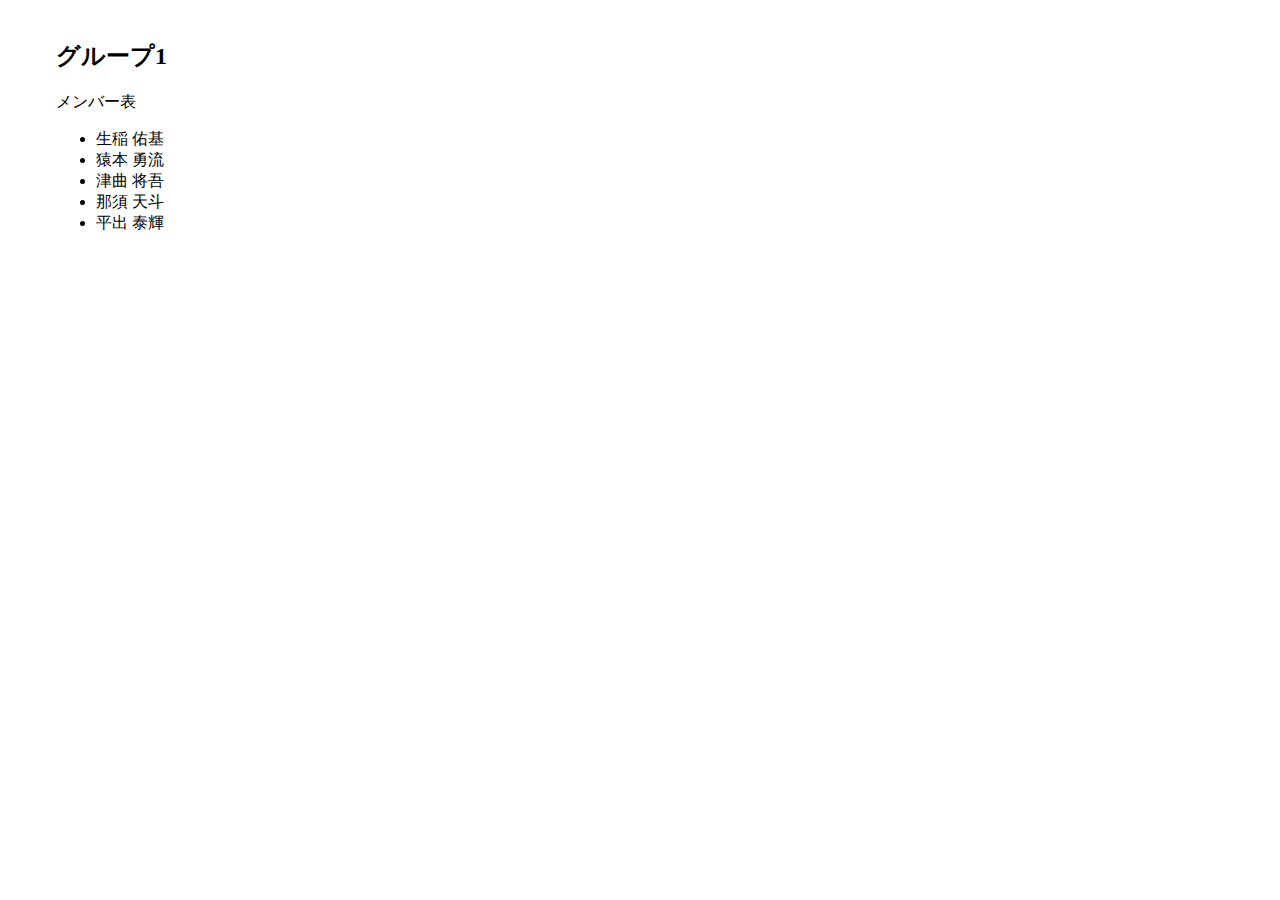
<file: index.html>
<!DOCTYPE html>
<html lang="jp">
  <head>
    <meta charset="UTF-8" />
    <meta name="viewport" content="width=device-width, initial-scale=1.0" />
    <link rel="/css/resset.css" href="style.css" />
    <link rel="/css/base.css" href="style.css" />
    <title>グループ1メンバーと木下です</title>
  </head>
  <body>
    <style>
      /*
 * The default style sheet used to render HTML.
 *
 * Copyright (C) 2000 Lars Knoll (knoll@kde.org)
 * Copyright (C) 2003, 2004, 2005, 2006, 2007, 2008, 2009, 2010, 2011 Apple Inc. All rights reserved.
 *
 * This library is free software; you can redistribute it and/or
 * modify it under the terms of the GNU Library General Public
 * License as published by the Free Software Foundation; either
 * version 2 of the License, or (at your option) any later version.
 *
 * This library is distributed in the hope that it will be useful,
 * but WITHOUT ANY WARRANTY; without even the implied warranty of
 * MERCHANTABILITY or FITNESS FOR A PARTICULAR PURPOSE.  See the GNU
 * Library General Public License for more details.
 *
 * You should have received a copy of the GNU Library General Public License
 * along with this library; see the file COPYING.LIB.  If not, write to
 * the Free Software Foundation, Inc., 51 Franklin Street, Fifth Floor,
 * Boston, MA 02110-1301, USA.
 *
 */
      @namespace "http://www.w3.org/1999/xhtml";

      html {
        display: block;
      }

      /* children of the <head> element all have display:none */
      head {
        display: none;
      }

      meta {
        display: none;
      }

      title {
        display: none;
      }

      link {
        display: none;
      }

      style {
        display: none;
      }

      script {
        display: none;
      }

      /* generic block-level elements */
      body {
        display: block;
        margin: 8px;
      }

      body:-webkit-full-page-media {
        background-color: rgb(0, 0, 0);
      }

      p {
        display: block;
        -webkit-margin-before: 1__qem;
        -webkit-margin-after: 1__qem;
        -webkit-margin-start: 0;
        -webkit-margin-end: 0;
      }

      div {
        display: block;
      }

      layer {
        display: block;
      }

      article,
      aside,
      footer,
      header,
      hgroup,
      main,
      nav,
      section {
        display: block;
      }

      marquee {
        display: inline-block;
      }

      address {
        display: block;
      }

      blockquote {
        display: block;
        -webkit-margin-before: 1__qem;
        -webkit-margin-after: 1em;
        -webkit-margin-start: 40px;
        -webkit-margin-end: 40px;
      }

      figcaption {
        display: block;
      }

      figure {
        display: block;
        -webkit-margin-before: 1em;
        -webkit-margin-after: 1em;
        -webkit-margin-start: 40px;
        -webkit-margin-end: 40px;
      }

      q {
        display: inline;
      }

      q:before {
        content: open-quote;
      }

      q:after {
        content: close-quote;
      }

      center {
        display: block;
        /* special centering to be able to emulate the html4/netscape behaviour */
        text-align: -webkit-center;
      }

      hr {
        display: block;
        -webkit-margin-before: 0.5em;
        -webkit-margin-after: 0.5em;
        -webkit-margin-start: auto;
        -webkit-margin-end: auto;
        border-style: inset;
        border-width: 1px;
      }

      map {
        display: inline;
      }

      video {
        object-fit: contain;
      }

      /* heading elements */
      h1 {
        display: block;
        font-size: 2em;
        -webkit-margin-before: 0.67__qem;
        -webkit-margin-after: 0.67em;
        -webkit-margin-start: 0;
        -webkit-margin-end: 0;
        font-weight: bold;
      }

      :-webkit-any(article, aside, nav, section) h1 {
        font-size: 1.5em;
        -webkit-margin-before: 0.83__qem;
        -webkit-margin-after: 0.83em;
      }

      :-webkit-any(article, aside, nav, section)
        :-webkit-any(article, aside, nav, section)
        h1 {
        font-size: 1.17em;
        -webkit-margin-before: 1__qem;
        -webkit-margin-after: 1em;
      }

      :-webkit-any(article, aside, nav, section)
        :-webkit-any(article, aside, nav, section)
        :-webkit-any(article, aside, nav, section)
        h1 {
        font-size: 1em;
        -webkit-margin-before: 1.33__qem;
        -webkit-margin-after: 1.33em;
      }

      :-webkit-any(article, aside, nav, section)
        :-webkit-any(article, aside, nav, section)
        :-webkit-any(article, aside, nav, section)
        :-webkit-any(article, aside, nav, section)
        h1 {
        font-size: 0.83em;
        -webkit-margin-before: 1.67__qem;
        -webkit-margin-after: 1.67em;
      }

      :-webkit-any(article, aside, nav, section)
        :-webkit-any(article, aside, nav, section)
        :-webkit-any(article, aside, nav, section)
        :-webkit-any(article, aside, nav, section)
        :-webkit-any(article, aside, nav, section)
        h1 {
        font-size: 0.67em;
        -webkit-margin-before: 2.33__qem;
        -webkit-margin-after: 2.33em;
      }

      h2 {
        display: block;
        font-size: 1.5em;
        -webkit-margin-before: 0.83__qem;
        -webkit-margin-after: 0.83em;
        -webkit-margin-start: 0;
        -webkit-margin-end: 0;
        font-weight: bold;
      }

      h3 {
        display: block;
        font-size: 1.17em;
        -webkit-margin-before: 1__qem;
        -webkit-margin-after: 1em;
        -webkit-margin-start: 0;
        -webkit-margin-end: 0;
        font-weight: bold;
      }

      h4 {
        display: block;
        -webkit-margin-before: 1.33__qem;
        -webkit-margin-after: 1.33em;
        -webkit-margin-start: 0;
        -webkit-margin-end: 0;
        font-weight: bold;
      }

      h5 {
        display: block;
        font-size: 0.83em;
        -webkit-margin-before: 1.67__qem;
        -webkit-margin-after: 1.67em;
        -webkit-margin-start: 0;
        -webkit-margin-end: 0;
        font-weight: bold;
      }

      h6 {
        display: block;
        font-size: 0.67em;
        -webkit-margin-before: 2.33__qem;
        -webkit-margin-after: 2.33em;
        -webkit-margin-start: 0;
        -webkit-margin-end: 0;
        font-weight: bold;
      }

      /* tables */
      table {
        display: table;
        border-collapse: separate;
        border-spacing: 2px;
        border-color: gray;
      }

      thead {
        display: table-header-group;
        vertical-align: middle;
        border-color: inherit;
      }

      tbody {
        display: table-row-group;
        vertical-align: middle;
        border-color: inherit;
      }

      tfoot {
        display: table-footer-group;
        vertical-align: middle;
        border-color: inherit;
      }

      /* for tables without table section elements (can happen with XHTML or dynamically created tables) */
      table > tr {
        vertical-align: middle;
      }

      col {
        display: table-column;
      }

      colgroup {
        display: table-column-group;
      }

      tr {
        display: table-row;
        vertical-align: inherit;
        border-color: inherit;
      }

      td,
      th {
        display: table-cell;
        vertical-align: inherit;
      }

      th {
        font-weight: bold;
      }

      caption {
        display: table-caption;
        text-align: -webkit-center;
      }

      /* lists */
      ul,
      menu,
      dir {
        display: block;
        list-style-type: disc;
        -webkit-margin-before: 1__qem;
        -webkit-margin-after: 1em;
        -webkit-margin-start: 0;
        -webkit-margin-end: 0;
        -webkit-padding-start: 40px;
      }

      ol {
        display: block;
        list-style-type: decimal;
        -webkit-margin-before: 1__qem;
        -webkit-margin-after: 1em;
        -webkit-margin-start: 0;
        -webkit-margin-end: 0;
        -webkit-padding-start: 40px;
      }

      li {
        display: list-item;
        text-align: -webkit-match-parent;
      }

      ul ul,
      ol ul {
        list-style-type: circle;
      }

      ol ol ul,
      ol ul ul,
      ul ol ul,
      ul ul ul {
        list-style-type: square;
      }

      dd {
        display: block;
        -webkit-margin-start: 40px;
      }

      dl {
        display: block;
        -webkit-margin-before: 1__qem;
        -webkit-margin-after: 1em;
        -webkit-margin-start: 0;
        -webkit-margin-end: 0;
      }

      dt {
        display: block;
      }

      ol ul,
      ul ol,
      ul ul,
      ol ol {
        -webkit-margin-before: 0;
        -webkit-margin-after: 0;
      }

      /* form elements */
      form {
        display: block;
        margin-top: 0__qem;
      }

      label {
        cursor: default;
      }

      legend {
        display: block;
        -webkit-padding-start: 2px;
        -webkit-padding-end: 2px;
        border: none;
      }

      fieldset {
        display: block;
        -webkit-margin-start: 2px;
        -webkit-margin-end: 2px;
        -webkit-padding-before: 0.35em;
        -webkit-padding-start: 0.75em;
        -webkit-padding-end: 0.75em;
        -webkit-padding-after: 0.625em;
        border: 2px groove ThreeDFace;
        min-width: -webkit-min-content;
      }

      button {
        -webkit-appearance: button;
      }

      /* Form controls don't go vertical. */
      input,
      textarea,
      keygen,
      select,
      button,
      meter,
      progress {
        -webkit-writing-mode: horizontal-tb !important;
      }

      input,
      textarea,
      keygen,
      select,
      button {
        margin: 0__qem;
        font: -webkit-small-control;
        text-rendering: auto;
        /* FIXME: Remove when tabs work with optimizeLegibility. */
        color: initial;
        letter-spacing: normal;
        word-spacing: normal;
        line-height: normal;
        text-transform: none;
        text-indent: 0;
        text-shadow: none;
        display: inline-block;
        text-align: start;
      }

      input[type="hidden" i] {
        display: none;
      }

      input {
        -webkit-appearance: textfield;
        padding: 1px;
        background-color: white;
        border: 2px inset;
        -webkit-rtl-ordering: logical;
        -webkit-user-select: text;
        cursor: auto;
      }

      input[type="search" i] {
        -webkit-appearance: searchfield;
        box-sizing: border-box;
      }

      input::-webkit-textfield-decoration-container {
        display: flex;
        align-items: center;
        -webkit-user-modify: read-only !important;
        content: none !important;
      }

      input[type="search" i]::-webkit-textfield-decoration-container {
        direction: ltr;
      }

      input::-webkit-clear-button {
        -webkit-appearance: searchfield-cancel-button;
        display: inline-block;
        flex: none;
        -webkit-user-modify: read-only !important;
        -webkit-margin-start: 2px;
        opacity: 0;
        pointer-events: none;
      }

      input:enabled:read-write:-webkit-any(:focus, :hover)::-webkit-clear-button {
        opacity: 1;
        pointer-events: auto;
      }

      input[type="search" i]::-webkit-search-cancel-button {
        -webkit-appearance: searchfield-cancel-button;
        display: block;
        flex: none;
        -webkit-user-modify: read-only !important;
        -webkit-margin-start: 1px;
        opacity: 0;
        pointer-events: none;
      }

      input[type="search" i]:enabled:read-write:-webkit-any(:focus, :hover)::-webkit-search-cancel-button {
        opacity: 1;
        pointer-events: auto;
      }

      input[type="search" i]::-webkit-search-decoration {
        -webkit-appearance: searchfield-decoration;
        display: block;
        flex: none;
        -webkit-user-modify: read-only !important;
        -webkit-align-self: flex-start;
        margin: auto 0;
      }

      input[type="search" i]::-webkit-search-results-decoration {
        -webkit-appearance: searchfield-results-decoration;
        display: block;
        flex: none;
        -webkit-user-modify: read-only !important;
        -webkit-align-self: flex-start;
        margin: auto 0;
      }

      input::-webkit-inner-spin-button {
        -webkit-appearance: inner-spin-button;
        display: inline-block;
        cursor: default;
        flex: none;
        align-self: stretch;
        -webkit-user-select: none;
        -webkit-user-modify: read-only !important;
        opacity: 0;
        pointer-events: none;
      }

      input:enabled:read-write:-webkit-any(:focus, :hover)::-webkit-inner-spin-button {
        opacity: 1;
        pointer-events: auto;
      }

      keygen,
      select {
        border-radius: 5px;
      }

      keygen::-webkit-keygen-select {
        margin: 0px;
      }

      textarea {
        -webkit-appearance: textarea;
        background-color: white;
        border: 1px solid;
        -webkit-rtl-ordering: logical;
        -webkit-user-select: text;
        flex-direction: column;
        resize: auto;
        cursor: auto;
        padding: 2px;
        white-space: pre-wrap;
        word-wrap: break-word;
      }

      ::-webkit-input-placeholder {
        -webkit-text-security: none;
        color: darkGray;
        pointer-events: none !important;
      }

      input::-webkit-input-placeholder {
        white-space: pre;
        word-wrap: normal;
        overflow: hidden;
        -webkit-user-modify: read-only !important;
      }

      input[type="password" i] {
        -webkit-text-security: disc !important;
      }

      input[type="hidden" i],
      input[type="image" i],
      input[type="file" i] {
        -webkit-appearance: initial;
        padding: initial;
        background-color: initial;
        border: initial;
      }

      input[type="file" i] {
        align-items: baseline;
        color: inherit;
        text-align: start !important;
      }

      input:-webkit-autofill,
      textarea:-webkit-autofill,
      select:-webkit-autofill {
        background-color: #faffbd !important;
        background-image: none !important;
        color: #000000 !important;
      }

      input[type="radio" i],
      input[type="checkbox" i] {
        margin: 3px 0.5ex;
        padding: initial;
        background-color: initial;
        border: initial;
      }

      input[type="button" i],
      input[type="submit" i],
      input[type="reset" i] {
        -webkit-appearance: push-button;
        -webkit-user-select: none;
        white-space: pre;
      }

      input[type="file" i]::-webkit-file-upload-button {
        -webkit-appearance: push-button;
        -webkit-user-modify: read-only !important;
        white-space: nowrap;
        margin: 0;
        font-size: inherit;
      }

      input[type="button" i],
      input[type="submit" i],
      input[type="reset" i],
      input[type="file" i]::-webkit-file-upload-button,
      button {
        align-items: flex-start;
        text-align: center;
        cursor: default;
        color: ButtonText;
        padding: 2px 6px 3px 6px;
        border: 2px outset ButtonFace;
        background-color: ButtonFace;
        box-sizing: border-box;
      }

      input[type="range" i] {
        -webkit-appearance: slider-horizontal;
        padding: initial;
        border: initial;
        margin: 2px;
        color: #909090;
      }

      input[type="range" i]::-webkit-slider-container,
      input[type="range" i]::-webkit-media-slider-container {
        flex: 1;
        min-width: 0;
        box-sizing: border-box;
        -webkit-user-modify: read-only !important;
        display: flex;
      }

      input[type="range" i]::-webkit-slider-runnable-track {
        flex: 1;
        min-width: 0;
        -webkit-align-self: center;
        box-sizing: border-box;
        -webkit-user-modify: read-only !important;
        display: block;
      }

      input[type="range" i]::-webkit-slider-thumb,
      input[type="range" i]::-webkit-media-slider-thumb {
        -webkit-appearance: sliderthumb-horizontal;
        box-sizing: border-box;
        -webkit-user-modify: read-only !important;
        display: block;
      }

      input[type="button" i]:disabled,
      input[type="submit" i]:disabled,
      input[type="reset" i]:disabled,
      input[type="file" i]:disabled::-webkit-file-upload-button,
      button:disabled,
      select:disabled,
      keygen:disabled,
      optgroup:disabled,
      option:disabled,
      select[disabled] > option {
        color: GrayText;
      }

      input[type="button" i]:active,
      input[type="submit" i]:active,
      input[type="reset" i]:active,
      input[type="file" i]:active::-webkit-file-upload-button,
      button:active {
        border-style: inset;
      }

      input[type="button" i]:active:disabled,
      input[type="submit" i]:active:disabled,
      input[type="reset" i]:active:disabled,
      input[type="file" i]:active:disabled::-webkit-file-upload-button,
      button:active:disabled {
        border-style: outset;
      }

      option:-internal-spatial-navigation-focus {
        outline: black dashed 1px;
        outline-offset: -1px;
      }

      datalist {
        display: none;
      }

      area {
        display: inline;
        cursor: pointer;
      }

      param {
        display: none;
      }

      input[type="checkbox" i] {
        -webkit-appearance: checkbox;
        box-sizing: border-box;
      }

      input[type="radio" i] {
        -webkit-appearance: radio;
        box-sizing: border-box;
      }

      input[type="color" i] {
        -webkit-appearance: square-button;
        width: 44px;
        height: 23px;
        background-color: ButtonFace;
        /* Same as native_theme_base. */
        border: 1px #a9a9a9 solid;
        padding: 1px 2px;
      }

      input[type="color" i]::-webkit-color-swatch-wrapper {
        display: flex;
        padding: 4px 2px;
        box-sizing: border-box;
        -webkit-user-modify: read-only !important;
        width: 100%;
        height: 100%;
      }

      input[type="color" i]::-webkit-color-swatch {
        background-color: #000000;
        border: 1px solid #777777;
        flex: 1;
        min-width: 0;
        -webkit-user-modify: read-only !important;
      }

      input[type="color" i][list] {
        -webkit-appearance: menulist;
        width: 88px;
        height: 23px;
      }

      input[type="color" i][list]::-webkit-color-swatch-wrapper {
        padding-left: 8px;
        padding-right: 24px;
      }

      input[type="color" i][list]::-webkit-color-swatch {
        border-color: #000000;
      }

      input::-webkit-calendar-picker-indicator {
        display: inline-block;
        width: 0.66em;
        height: 0.66em;
        padding: 0.17em 0.34em;
        -webkit-user-modify: read-only !important;
        opacity: 0;
        pointer-events: none;
      }

      input::-webkit-calendar-picker-indicator:hover {
        background-color: #eee;
      }

      input:enabled:read-write:-webkit-any(:focus, :hover)::-webkit-calendar-picker-indicator,
      input::-webkit-calendar-picker-indicator:focus {
        opacity: 1;
        pointer-events: auto;
      }

      input[type="date" i]:disabled::-webkit-clear-button,
      input[type="date" i]:disabled::-webkit-inner-spin-button,
      input[type="datetime-local" i]:disabled::-webkit-clear-button,
      input[type="datetime-local" i]:disabled::-webkit-inner-spin-button,
      input[type="month" i]:disabled::-webkit-clear-button,
      input[type="month" i]:disabled::-webkit-inner-spin-button,
      input[type="week" i]:disabled::-webkit-clear-button,
      input[type="week" i]:disabled::-webkit-inner-spin-button,
      input:disabled::-webkit-calendar-picker-indicator,
      input[type="date" i][readonly]::-webkit-clear-button,
      input[type="date" i][readonly]::-webkit-inner-spin-button,
      input[type="datetime-local" i][readonly]::-webkit-clear-button,
      input[type="datetime-local" i][readonly]::-webkit-inner-spin-button,
      input[type="month" i][readonly]::-webkit-clear-button,
      input[type="month" i][readonly]::-webkit-inner-spin-button,
      input[type="week" i][readonly]::-webkit-clear-button,
      input[type="week" i][readonly]::-webkit-inner-spin-button,
      input[readonly]::-webkit-calendar-picker-indicator {
        visibility: hidden;
      }

      select {
        -webkit-appearance: menulist;
        box-sizing: border-box;
        align-items: center;
        border: 1px solid;
        white-space: pre;
        -webkit-rtl-ordering: logical;
        color: black;
        background-color: white;
        cursor: default;
      }

      select:not(:-internal-list-box) {
        overflow: visible !important;
      }

      select:-internal-list-box {
        -webkit-appearance: listbox;
        align-items: flex-start;
        border: 1px inset gray;
        border-radius: initial;
        overflow-x: hidden;
        overflow-y: scroll;
        vertical-align: text-bottom;
        -webkit-user-select: none;
        white-space: nowrap;
      }

      optgroup {
        font-weight: bolder;
        display: block;
      }

      option {
        font-weight: normal;
        display: block;
        padding: 0 2px 1px 2px;
        white-space: pre;
        min-height: 1.2em;
      }

      select:-internal-list-box optgroup option:before {
        content: "\00a0\00a0\00a0\00a0";
      }

      select:-internal-list-box option,
      select:-internal-list-box optgroup {
        line-height: initial !important;
      }

      select:-internal-list-box:focus option:checked {
        background-color: -internal-active-list-box-selection !important;
        color: -internal-active-list-box-selection-text !important;
      }

      select:-internal-list-box option:checked {
        background-color: -internal-inactive-list-box-selection !important;
        color: -internal-inactive-list-box-selection-text !important;
      }

      select:-internal-list-box:disabled option:checked,
      select:-internal-list-box option:checked:disabled {
        color: gray !important;
      }

      select:-internal-list-box hr {
        border-style: none;
      }

      output {
        display: inline;
      }

      /* meter */
      meter {
        -webkit-appearance: meter;
        box-sizing: border-box;
        display: inline-block;
        height: 1em;
        width: 5em;
        vertical-align: -0.2em;
      }

      meter::-webkit-meter-inner-element {
        -webkit-appearance: inherit;
        box-sizing: inherit;
        -webkit-user-modify: read-only !important;
        height: 100%;
        width: 100%;
      }

      meter::-webkit-meter-bar {
        background: linear-gradient(
          to bottom,
          #ddd,
          #eee 20%,
          #ccc 45%,
          #ccc 55%,
          #ddd
        );
        height: 100%;
        width: 100%;
        -webkit-user-modify: read-only !important;
        box-sizing: border-box;
      }

      meter::-webkit-meter-optimum-value {
        background: linear-gradient(
          to bottom,
          #ad7,
          #cea 20%,
          #7a3 45%,
          #7a3 55%,
          #ad7
        );
        height: 100%;
        -webkit-user-modify: read-only !important;
        box-sizing: border-box;
      }

      meter::-webkit-meter-suboptimum-value {
        background: linear-gradient(
          to bottom,
          #fe7,
          #ffc 20%,
          #db3 45%,
          #db3 55%,
          #fe7
        );
        height: 100%;
        -webkit-user-modify: read-only !important;
        box-sizing: border-box;
      }

      meter::-webkit-meter-even-less-good-value {
        background: linear-gradient(
          to bottom,
          #f77,
          #fcc 20%,
          #d44 45%,
          #d44 55%,
          #f77
        );
        height: 100%;
        -webkit-user-modify: read-only !important;
        box-sizing: border-box;
      }

      /* progress */
      progress {
        -webkit-appearance: progress-bar;
        box-sizing: border-box;
        display: inline-block;
        height: 1em;
        width: 10em;
        vertical-align: -0.2em;
      }

      progress::-webkit-progress-inner-element {
        -webkit-appearance: inherit;
        box-sizing: inherit;
        -webkit-user-modify: read-only;
        height: 100%;
        width: 100%;
      }

      progress::-webkit-progress-bar {
        background-color: gray;
        height: 100%;
        width: 100%;
        -webkit-user-modify: read-only !important;
        box-sizing: border-box;
      }

      progress::-webkit-progress-value {
        background-color: green;
        height: 100%;
        width: 50%;
        /* should be removed later */
        -webkit-user-modify: read-only !important;
        box-sizing: border-box;
      }

      /* inline elements */
      u,
      ins {
        text-decoration: underline;
      }

      strong,
      b {
        font-weight: bold;
      }

      i,
      cite,
      em,
      var,
      address,
      dfn {
        font-style: italic;
      }

      tt,
      code,
      kbd,
      samp {
        font-family: monospace;
      }

      pre,
      xmp,
      plaintext,
      listing {
        display: block;
        font-family: monospace;
        white-space: pre;
        margin: 1__qem 0;
      }

      mark {
        background-color: yellow;
        color: black;
      }

      big {
        font-size: larger;
      }

      small {
        font-size: smaller;
      }

      s,
      strike,
      del {
        text-decoration: line-through;
      }

      sub {
        vertical-align: sub;
        font-size: smaller;
      }

      sup {
        vertical-align: super;
        font-size: smaller;
      }

      nobr {
        white-space: nowrap;
      }

      /* states */
      :focus {
        outline: auto 5px -webkit-focus-ring-color;
      }

      /* Read-only text fields do not show a focus ring but do still receive focus */
      html:focus,
      body:focus,
      input[readonly]:focus {
        outline: none;
      }

      embed:focus,
      iframe:focus,
      object:focus {
        outline: none;
      }

      input:focus,
      textarea:focus,
      keygen:focus,
      select:focus {
        outline-offset: -2px;
      }

      input[type="button" i]:focus,
      input[type="checkbox" i]:focus,
      input[type="file" i]:focus,
      input[type="hidden" i]:focus,
      input[type="image" i]:focus,
      input[type="radio" i]:focus,
      input[type="reset" i]:focus,
      input[type="search" i]:focus,
      input[type="submit" i]:focus,
      input[type="file" i]:focus::-webkit-file-upload-button {
        outline-offset: 0;
      }

      a:-webkit-any-link {
        color: -webkit-link;
        text-decoration: underline;
        cursor: auto;
      }

      a:-webkit-any-link:active {
        color: -webkit-activelink;
      }

      /* HTML5 ruby elements */
      ruby,
      rt {
        text-indent: 0;
        /* blocks used for ruby rendering should not trigger this */
      }

      rt {
        line-height: normal;
        -webkit-text-emphasis: none;
      }

      ruby > rt {
        display: block;
        font-size: 50%;
        text-align: start;
      }

      ruby > rp {
        display: none;
      }

      /* other elements */
      noframes {
        display: none;
      }

      frameset,
      frame {
        display: block;
      }

      frameset {
        border-color: inherit;
      }

      iframe {
        border: 2px inset;
      }

      details {
        display: block;
      }

      summary {
        display: block;
      }

      summary::-webkit-details-marker {
        display: inline-block;
        width: 0.66em;
        height: 0.66em;
        -webkit-margin-end: 0.4em;
      }

      template {
        display: none;
      }

      bdi,
      output {
        unicode-bidi: -webkit-isolate;
      }

      bdo {
        unicode-bidi: bidi-override;
      }

      textarea[dir="auto" i] {
        unicode-bidi: -webkit-plaintext;
      }

      dialog:not([open]) {
        display: none;
      }

      dialog {
        position: absolute;
        left: 0;
        right: 0;
        width: -webkit-fit-content;
        height: -webkit-fit-content;
        margin: auto;
        border: solid;
        padding: 1em;
        background: white;
        color: black;
      }

      dialog::backdrop {
        position: fixed;
        top: 0;
        right: 0;
        bottom: 0;
        left: 0;
        background: rgba(0, 0, 0, 0.1);
      }

      /* page */
      @page {
        /* FIXME: Define the right default values for page properties. */
        size: auto;
        margin: auto;
        padding: 0px;
        border-width: 0px;
      }

      /* Disable multicol in printing, since it's not implemented properly. See crbug.com/99358 */
      @media print {
        * {
          -webkit-columns: auto !important;
        }
      }

      /* noscript is handled internally, as it depends on settings. */
    </style>
    <section>
      <h1>グループ1</h1>
      <p>メンバー表</p>
      <ul>
        <li>
          生稲 佑基
        </li>
        <li>猿本 勇流</li>
        <li>津曲 将吾</li>
        <li>那須 天斗</li>
        <li>平出 泰輝</li>
      </ul>
    </section>
    <section class="+"></section>
    <style>
      body {
        box-sizing: border-box;
      }
      section {
        max-width: 1920px;
        padding: 1rem 3rem;
        margin-right: auto;
        margin-left: auto;
        box-sizing: border-box;
      }
    </style>
  </body>
</html>
</file>
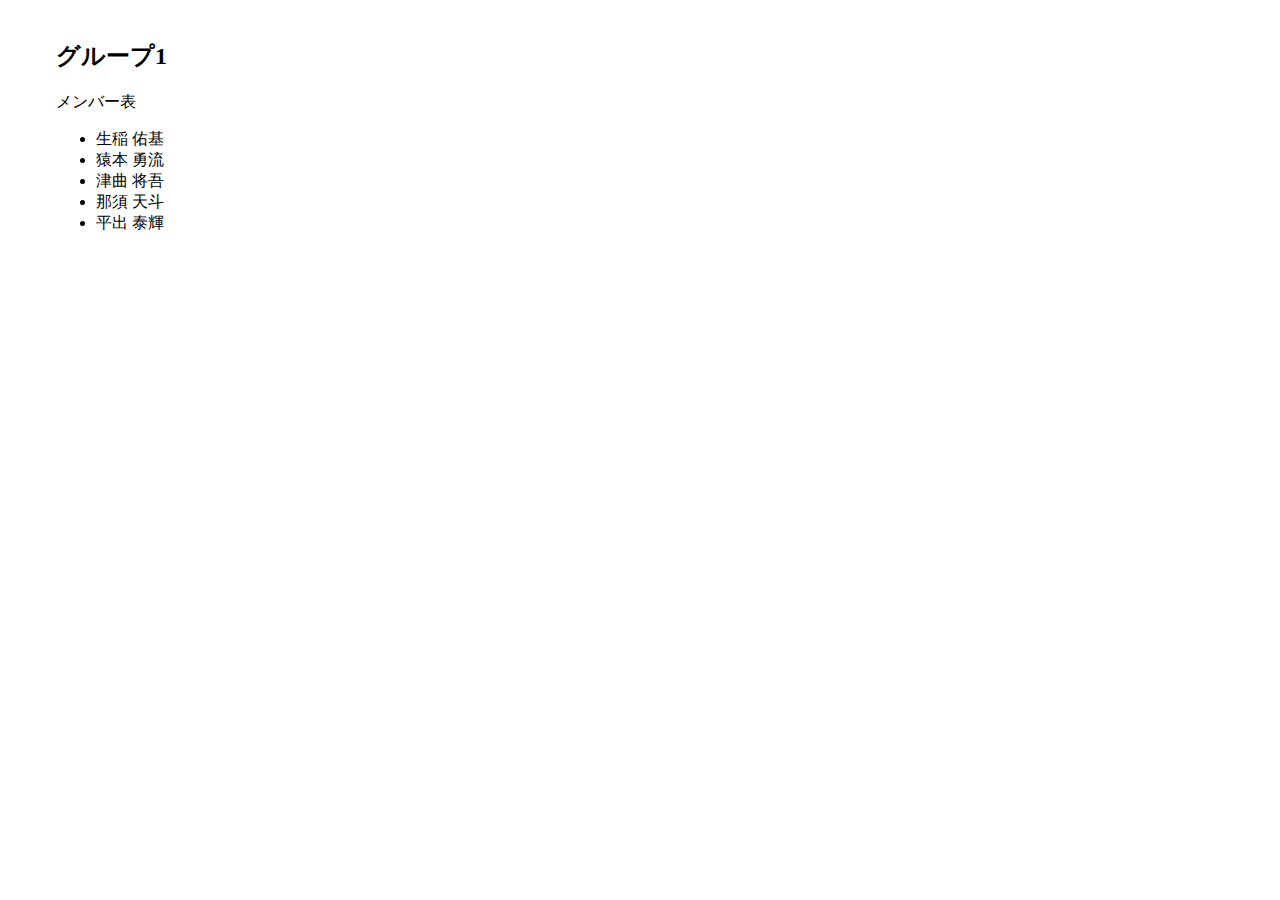
<file: python/hirade/index.html>
<!DOCTYPE html>
<html lang="jp">
  <head>
    <meta charset="UTF-8" />
    <meta name="viewport" content="width=device-width, initial-scale=1.0" />
    <link rel="/css/resset.css" href="style.css" />
    <link rel="/css/base.css" href="style.css" />
    <title>グループ1メンバー</title>
  </head>
  <body>
    <style>
      /*
 * The default style sheet used to render HTML.
 *
 * Copyright (C) 2000 Lars Knoll (knoll@kde.org)
 * Copyright (C) 2003, 2004, 2005, 2006, 2007, 2008, 2009, 2010, 2011 Apple Inc. All rights reserved.
 *
 * This library is free software; you can redistribute it and/or
 * modify it under the terms of the GNU Library General Public
 * License as published by the Free Software Foundation; either
 * version 2 of the License, or (at your option) any later version.
 *
 * This library is distributed in the hope that it will be useful,
 * but WITHOUT ANY WARRANTY; without even the implied warranty of
 * MERCHANTABILITY or FITNESS FOR A PARTICULAR PURPOSE.  See the GNU
 * Library General Public License for more details.
 *
 * You should have received a copy of the GNU Library General Public License
 * along with this library; see the file COPYING.LIB.  If not, write to
 * the Free Software Foundation, Inc., 51 Franklin Street, Fifth Floor,
 * Boston, MA 02110-1301, USA.
 *
 */
      @namespace "http://www.w3.org/1999/xhtml";

      html {
        display: block;
      }

      /* children of the <head> element all have display:none */
      head {
        display: none;
      }

      meta {
        display: none;
      }

      title {
        display: none;
      }

      link {
        display: none;
      }

      style {
        display: none;
      }

      script {
        display: none;
      }

      /* generic block-level elements */
      body {
        display: block;
        margin: 8px;
      }

      body:-webkit-full-page-media {
        background-color: rgb(0, 0, 0);
      }

      p {
        display: block;
        -webkit-margin-before: 1__qem;
        -webkit-margin-after: 1__qem;
        -webkit-margin-start: 0;
        -webkit-margin-end: 0;
      }

      div {
        display: block;
      }

      layer {
        display: block;
      }

      article,
      aside,
      footer,
      header,
      hgroup,
      main,
      nav,
      section {
        display: block;
      }

      marquee {
        display: inline-block;
      }

      address {
        display: block;
      }

      blockquote {
        display: block;
        -webkit-margin-before: 1__qem;
        -webkit-margin-after: 1em;
        -webkit-margin-start: 40px;
        -webkit-margin-end: 40px;
      }

      figcaption {
        display: block;
      }

      figure {
        display: block;
        -webkit-margin-before: 1em;
        -webkit-margin-after: 1em;
        -webkit-margin-start: 40px;
        -webkit-margin-end: 40px;
      }

      q {
        display: inline;
      }

      q:before {
        content: open-quote;
      }

      q:after {
        content: close-quote;
      }

      center {
        display: block;
        /* special centering to be able to emulate the html4/netscape behaviour */
        text-align: -webkit-center;
      }

      hr {
        display: block;
        -webkit-margin-before: 0.5em;
        -webkit-margin-after: 0.5em;
        -webkit-margin-start: auto;
        -webkit-margin-end: auto;
        border-style: inset;
        border-width: 1px;
      }

      map {
        display: inline;
      }

      video {
        object-fit: contain;
      }

      /* heading elements */
      h1 {
        display: block;
        font-size: 2em;
        -webkit-margin-before: 0.67__qem;
        -webkit-margin-after: 0.67em;
        -webkit-margin-start: 0;
        -webkit-margin-end: 0;
        font-weight: bold;
      }

      :-webkit-any(article, aside, nav, section) h1 {
        font-size: 1.5em;
        -webkit-margin-before: 0.83__qem;
        -webkit-margin-after: 0.83em;
      }

      :-webkit-any(article, aside, nav, section)
        :-webkit-any(article, aside, nav, section)
        h1 {
        font-size: 1.17em;
        -webkit-margin-before: 1__qem;
        -webkit-margin-after: 1em;
      }

      :-webkit-any(article, aside, nav, section)
        :-webkit-any(article, aside, nav, section)
        :-webkit-any(article, aside, nav, section)
        h1 {
        font-size: 1em;
        -webkit-margin-before: 1.33__qem;
        -webkit-margin-after: 1.33em;
      }

      :-webkit-any(article, aside, nav, section)
        :-webkit-any(article, aside, nav, section)
        :-webkit-any(article, aside, nav, section)
        :-webkit-any(article, aside, nav, section)
        h1 {
        font-size: 0.83em;
        -webkit-margin-before: 1.67__qem;
        -webkit-margin-after: 1.67em;
      }

      :-webkit-any(article, aside, nav, section)
        :-webkit-any(article, aside, nav, section)
        :-webkit-any(article, aside, nav, section)
        :-webkit-any(article, aside, nav, section)
        :-webkit-any(article, aside, nav, section)
        h1 {
        font-size: 0.67em;
        -webkit-margin-before: 2.33__qem;
        -webkit-margin-after: 2.33em;
      }

      h2 {
        display: block;
        font-size: 1.5em;
        -webkit-margin-before: 0.83__qem;
        -webkit-margin-after: 0.83em;
        -webkit-margin-start: 0;
        -webkit-margin-end: 0;
        font-weight: bold;
      }

      h3 {
        display: block;
        font-size: 1.17em;
        -webkit-margin-before: 1__qem;
        -webkit-margin-after: 1em;
        -webkit-margin-start: 0;
        -webkit-margin-end: 0;
        font-weight: bold;
      }

      h4 {
        display: block;
        -webkit-margin-before: 1.33__qem;
        -webkit-margin-after: 1.33em;
        -webkit-margin-start: 0;
        -webkit-margin-end: 0;
        font-weight: bold;
      }

      h5 {
        display: block;
        font-size: 0.83em;
        -webkit-margin-before: 1.67__qem;
        -webkit-margin-after: 1.67em;
        -webkit-margin-start: 0;
        -webkit-margin-end: 0;
        font-weight: bold;
      }

      h6 {
        display: block;
        font-size: 0.67em;
        -webkit-margin-before: 2.33__qem;
        -webkit-margin-after: 2.33em;
        -webkit-margin-start: 0;
        -webkit-margin-end: 0;
        font-weight: bold;
      }

      /* tables */
      table {
        display: table;
        border-collapse: separate;
        border-spacing: 2px;
        border-color: gray;
      }

      thead {
        display: table-header-group;
        vertical-align: middle;
        border-color: inherit;
      }

      tbody {
        display: table-row-group;
        vertical-align: middle;
        border-color: inherit;
      }

      tfoot {
        display: table-footer-group;
        vertical-align: middle;
        border-color: inherit;
      }

      /* for tables without table section elements (can happen with XHTML or dynamically created tables) */
      table > tr {
        vertical-align: middle;
      }

      col {
        display: table-column;
      }

      colgroup {
        display: table-column-group;
      }

      tr {
        display: table-row;
        vertical-align: inherit;
        border-color: inherit;
      }

      td,
      th {
        display: table-cell;
        vertical-align: inherit;
      }

      th {
        font-weight: bold;
      }

      caption {
        display: table-caption;
        text-align: -webkit-center;
      }

      /* lists */
      ul,
      menu,
      dir {
        display: block;
        list-style-type: disc;
        -webkit-margin-before: 1__qem;
        -webkit-margin-after: 1em;
        -webkit-margin-start: 0;
        -webkit-margin-end: 0;
        -webkit-padding-start: 40px;
      }

      ol {
        display: block;
        list-style-type: decimal;
        -webkit-margin-before: 1__qem;
        -webkit-margin-after: 1em;
        -webkit-margin-start: 0;
        -webkit-margin-end: 0;
        -webkit-padding-start: 40px;
      }

      li {
        display: list-item;
        text-align: -webkit-match-parent;
      }

      ul ul,
      ol ul {
        list-style-type: circle;
      }

      ol ol ul,
      ol ul ul,
      ul ol ul,
      ul ul ul {
        list-style-type: square;
      }

      dd {
        display: block;
        -webkit-margin-start: 40px;
      }

      dl {
        display: block;
        -webkit-margin-before: 1__qem;
        -webkit-margin-after: 1em;
        -webkit-margin-start: 0;
        -webkit-margin-end: 0;
      }

      dt {
        display: block;
      }

      ol ul,
      ul ol,
      ul ul,
      ol ol {
        -webkit-margin-before: 0;
        -webkit-margin-after: 0;
      }

      /* form elements */
      form {
        display: block;
        margin-top: 0__qem;
      }

      label {
        cursor: default;
      }

      legend {
        display: block;
        -webkit-padding-start: 2px;
        -webkit-padding-end: 2px;
        border: none;
      }

      fieldset {
        display: block;
        -webkit-margin-start: 2px;
        -webkit-margin-end: 2px;
        -webkit-padding-before: 0.35em;
        -webkit-padding-start: 0.75em;
        -webkit-padding-end: 0.75em;
        -webkit-padding-after: 0.625em;
        border: 2px groove ThreeDFace;
        min-width: -webkit-min-content;
      }

      button {
        -webkit-appearance: button;
      }

      /* Form controls don't go vertical. */
      input,
      textarea,
      keygen,
      select,
      button,
      meter,
      progress {
        -webkit-writing-mode: horizontal-tb !important;
      }

      input,
      textarea,
      keygen,
      select,
      button {
        margin: 0__qem;
        font: -webkit-small-control;
        text-rendering: auto;
        /* FIXME: Remove when tabs work with optimizeLegibility. */
        color: initial;
        letter-spacing: normal;
        word-spacing: normal;
        line-height: normal;
        text-transform: none;
        text-indent: 0;
        text-shadow: none;
        display: inline-block;
        text-align: start;
      }

      input[type="hidden" i] {
        display: none;
      }

      input {
        -webkit-appearance: textfield;
        padding: 1px;
        background-color: white;
        border: 2px inset;
        -webkit-rtl-ordering: logical;
        -webkit-user-select: text;
        cursor: auto;
      }

      input[type="search" i] {
        -webkit-appearance: searchfield;
        box-sizing: border-box;
      }

      input::-webkit-textfield-decoration-container {
        display: flex;
        align-items: center;
        -webkit-user-modify: read-only !important;
        content: none !important;
      }

      input[type="search" i]::-webkit-textfield-decoration-container {
        direction: ltr;
      }

      input::-webkit-clear-button {
        -webkit-appearance: searchfield-cancel-button;
        display: inline-block;
        flex: none;
        -webkit-user-modify: read-only !important;
        -webkit-margin-start: 2px;
        opacity: 0;
        pointer-events: none;
      }

      input:enabled:read-write:-webkit-any(:focus, :hover)::-webkit-clear-button {
        opacity: 1;
        pointer-events: auto;
      }

      input[type="search" i]::-webkit-search-cancel-button {
        -webkit-appearance: searchfield-cancel-button;
        display: block;
        flex: none;
        -webkit-user-modify: read-only !important;
        -webkit-margin-start: 1px;
        opacity: 0;
        pointer-events: none;
      }

      input[type="search" i]:enabled:read-write:-webkit-any(:focus, :hover)::-webkit-search-cancel-button {
        opacity: 1;
        pointer-events: auto;
      }

      input[type="search" i]::-webkit-search-decoration {
        -webkit-appearance: searchfield-decoration;
        display: block;
        flex: none;
        -webkit-user-modify: read-only !important;
        -webkit-align-self: flex-start;
        margin: auto 0;
      }

      input[type="search" i]::-webkit-search-results-decoration {
        -webkit-appearance: searchfield-results-decoration;
        display: block;
        flex: none;
        -webkit-user-modify: read-only !important;
        -webkit-align-self: flex-start;
        margin: auto 0;
      }

      input::-webkit-inner-spin-button {
        -webkit-appearance: inner-spin-button;
        display: inline-block;
        cursor: default;
        flex: none;
        align-self: stretch;
        -webkit-user-select: none;
        -webkit-user-modify: read-only !important;
        opacity: 0;
        pointer-events: none;
      }

      input:enabled:read-write:-webkit-any(:focus, :hover)::-webkit-inner-spin-button {
        opacity: 1;
        pointer-events: auto;
      }

      keygen,
      select {
        border-radius: 5px;
      }

      keygen::-webkit-keygen-select {
        margin: 0px;
      }

      textarea {
        -webkit-appearance: textarea;
        background-color: white;
        border: 1px solid;
        -webkit-rtl-ordering: logical;
        -webkit-user-select: text;
        flex-direction: column;
        resize: auto;
        cursor: auto;
        padding: 2px;
        white-space: pre-wrap;
        word-wrap: break-word;
      }

      ::-webkit-input-placeholder {
        -webkit-text-security: none;
        color: darkGray;
        pointer-events: none !important;
      }

      input::-webkit-input-placeholder {
        white-space: pre;
        word-wrap: normal;
        overflow: hidden;
        -webkit-user-modify: read-only !important;
      }

      input[type="password" i] {
        -webkit-text-security: disc !important;
      }

      input[type="hidden" i],
      input[type="image" i],
      input[type="file" i] {
        -webkit-appearance: initial;
        padding: initial;
        background-color: initial;
        border: initial;
      }

      input[type="file" i] {
        align-items: baseline;
        color: inherit;
        text-align: start !important;
      }

      input:-webkit-autofill,
      textarea:-webkit-autofill,
      select:-webkit-autofill {
        background-color: #faffbd !important;
        background-image: none !important;
        color: #000000 !important;
      }

      input[type="radio" i],
      input[type="checkbox" i] {
        margin: 3px 0.5ex;
        padding: initial;
        background-color: initial;
        border: initial;
      }

      input[type="button" i],
      input[type="submit" i],
      input[type="reset" i] {
        -webkit-appearance: push-button;
        -webkit-user-select: none;
        white-space: pre;
      }

      input[type="file" i]::-webkit-file-upload-button {
        -webkit-appearance: push-button;
        -webkit-user-modify: read-only !important;
        white-space: nowrap;
        margin: 0;
        font-size: inherit;
      }

      input[type="button" i],
      input[type="submit" i],
      input[type="reset" i],
      input[type="file" i]::-webkit-file-upload-button,
      button {
        align-items: flex-start;
        text-align: center;
        cursor: default;
        color: ButtonText;
        padding: 2px 6px 3px 6px;
        border: 2px outset ButtonFace;
        background-color: ButtonFace;
        box-sizing: border-box;
      }

      input[type="range" i] {
        -webkit-appearance: slider-horizontal;
        padding: initial;
        border: initial;
        margin: 2px;
        color: #909090;
      }

      input[type="range" i]::-webkit-slider-container,
      input[type="range" i]::-webkit-media-slider-container {
        flex: 1;
        min-width: 0;
        box-sizing: border-box;
        -webkit-user-modify: read-only !important;
        display: flex;
      }

      input[type="range" i]::-webkit-slider-runnable-track {
        flex: 1;
        min-width: 0;
        -webkit-align-self: center;
        box-sizing: border-box;
        -webkit-user-modify: read-only !important;
        display: block;
      }

      input[type="range" i]::-webkit-slider-thumb,
      input[type="range" i]::-webkit-media-slider-thumb {
        -webkit-appearance: sliderthumb-horizontal;
        box-sizing: border-box;
        -webkit-user-modify: read-only !important;
        display: block;
      }

      input[type="button" i]:disabled,
      input[type="submit" i]:disabled,
      input[type="reset" i]:disabled,
      input[type="file" i]:disabled::-webkit-file-upload-button,
      button:disabled,
      select:disabled,
      keygen:disabled,
      optgroup:disabled,
      option:disabled,
      select[disabled] > option {
        color: GrayText;
      }

      input[type="button" i]:active,
      input[type="submit" i]:active,
      input[type="reset" i]:active,
      input[type="file" i]:active::-webkit-file-upload-button,
      button:active {
        border-style: inset;
      }

      input[type="button" i]:active:disabled,
      input[type="submit" i]:active:disabled,
      input[type="reset" i]:active:disabled,
      input[type="file" i]:active:disabled::-webkit-file-upload-button,
      button:active:disabled {
        border-style: outset;
      }

      option:-internal-spatial-navigation-focus {
        outline: black dashed 1px;
        outline-offset: -1px;
      }

      datalist {
        display: none;
      }

      area {
        display: inline;
        cursor: pointer;
      }

      param {
        display: none;
      }

      input[type="checkbox" i] {
        -webkit-appearance: checkbox;
        box-sizing: border-box;
      }

      input[type="radio" i] {
        -webkit-appearance: radio;
        box-sizing: border-box;
      }

      input[type="color" i] {
        -webkit-appearance: square-button;
        width: 44px;
        height: 23px;
        background-color: ButtonFace;
        /* Same as native_theme_base. */
        border: 1px #a9a9a9 solid;
        padding: 1px 2px;
      }

      input[type="color" i]::-webkit-color-swatch-wrapper {
        display: flex;
        padding: 4px 2px;
        box-sizing: border-box;
        -webkit-user-modify: read-only !important;
        width: 100%;
        height: 100%;
      }

      input[type="color" i]::-webkit-color-swatch {
        background-color: #000000;
        border: 1px solid #777777;
        flex: 1;
        min-width: 0;
        -webkit-user-modify: read-only !important;
      }

      input[type="color" i][list] {
        -webkit-appearance: menulist;
        width: 88px;
        height: 23px;
      }

      input[type="color" i][list]::-webkit-color-swatch-wrapper {
        padding-left: 8px;
        padding-right: 24px;
      }

      input[type="color" i][list]::-webkit-color-swatch {
        border-color: #000000;
      }

      input::-webkit-calendar-picker-indicator {
        display: inline-block;
        width: 0.66em;
        height: 0.66em;
        padding: 0.17em 0.34em;
        -webkit-user-modify: read-only !important;
        opacity: 0;
        pointer-events: none;
      }

      input::-webkit-calendar-picker-indicator:hover {
        background-color: #eee;
      }

      input:enabled:read-write:-webkit-any(:focus, :hover)::-webkit-calendar-picker-indicator,
      input::-webkit-calendar-picker-indicator:focus {
        opacity: 1;
        pointer-events: auto;
      }

      input[type="date" i]:disabled::-webkit-clear-button,
      input[type="date" i]:disabled::-webkit-inner-spin-button,
      input[type="datetime-local" i]:disabled::-webkit-clear-button,
      input[type="datetime-local" i]:disabled::-webkit-inner-spin-button,
      input[type="month" i]:disabled::-webkit-clear-button,
      input[type="month" i]:disabled::-webkit-inner-spin-button,
      input[type="week" i]:disabled::-webkit-clear-button,
      input[type="week" i]:disabled::-webkit-inner-spin-button,
      input:disabled::-webkit-calendar-picker-indicator,
      input[type="date" i][readonly]::-webkit-clear-button,
      input[type="date" i][readonly]::-webkit-inner-spin-button,
      input[type="datetime-local" i][readonly]::-webkit-clear-button,
      input[type="datetime-local" i][readonly]::-webkit-inner-spin-button,
      input[type="month" i][readonly]::-webkit-clear-button,
      input[type="month" i][readonly]::-webkit-inner-spin-button,
      input[type="week" i][readonly]::-webkit-clear-button,
      input[type="week" i][readonly]::-webkit-inner-spin-button,
      input[readonly]::-webkit-calendar-picker-indicator {
        visibility: hidden;
      }

      select {
        -webkit-appearance: menulist;
        box-sizing: border-box;
        align-items: center;
        border: 1px solid;
        white-space: pre;
        -webkit-rtl-ordering: logical;
        color: black;
        background-color: white;
        cursor: default;
      }

      select:not(:-internal-list-box) {
        overflow: visible !important;
      }

      select:-internal-list-box {
        -webkit-appearance: listbox;
        align-items: flex-start;
        border: 1px inset gray;
        border-radius: initial;
        overflow-x: hidden;
        overflow-y: scroll;
        vertical-align: text-bottom;
        -webkit-user-select: none;
        white-space: nowrap;
      }

      optgroup {
        font-weight: bolder;
        display: block;
      }

      option {
        font-weight: normal;
        display: block;
        padding: 0 2px 1px 2px;
        white-space: pre;
        min-height: 1.2em;
      }

      select:-internal-list-box optgroup option:before {
        content: "\00a0\00a0\00a0\00a0";
      }

      select:-internal-list-box option,
      select:-internal-list-box optgroup {
        line-height: initial !important;
      }

      select:-internal-list-box:focus option:checked {
        background-color: -internal-active-list-box-selection !important;
        color: -internal-active-list-box-selection-text !important;
      }

      select:-internal-list-box option:checked {
        background-color: -internal-inactive-list-box-selection !important;
        color: -internal-inactive-list-box-selection-text !important;
      }

      select:-internal-list-box:disabled option:checked,
      select:-internal-list-box option:checked:disabled {
        color: gray !important;
      }

      select:-internal-list-box hr {
        border-style: none;
      }

      output {
        display: inline;
      }

      /* meter */
      meter {
        -webkit-appearance: meter;
        box-sizing: border-box;
        display: inline-block;
        height: 1em;
        width: 5em;
        vertical-align: -0.2em;
      }

      meter::-webkit-meter-inner-element {
        -webkit-appearance: inherit;
        box-sizing: inherit;
        -webkit-user-modify: read-only !important;
        height: 100%;
        width: 100%;
      }

      meter::-webkit-meter-bar {
        background: linear-gradient(
          to bottom,
          #ddd,
          #eee 20%,
          #ccc 45%,
          #ccc 55%,
          #ddd
        );
        height: 100%;
        width: 100%;
        -webkit-user-modify: read-only !important;
        box-sizing: border-box;
      }

      meter::-webkit-meter-optimum-value {
        background: linear-gradient(
          to bottom,
          #ad7,
          #cea 20%,
          #7a3 45%,
          #7a3 55%,
          #ad7
        );
        height: 100%;
        -webkit-user-modify: read-only !important;
        box-sizing: border-box;
      }

      meter::-webkit-meter-suboptimum-value {
        background: linear-gradient(
          to bottom,
          #fe7,
          #ffc 20%,
          #db3 45%,
          #db3 55%,
          #fe7
        );
        height: 100%;
        -webkit-user-modify: read-only !important;
        box-sizing: border-box;
      }

      meter::-webkit-meter-even-less-good-value {
        background: linear-gradient(
          to bottom,
          #f77,
          #fcc 20%,
          #d44 45%,
          #d44 55%,
          #f77
        );
        height: 100%;
        -webkit-user-modify: read-only !important;
        box-sizing: border-box;
      }

      /* progress */
      progress {
        -webkit-appearance: progress-bar;
        box-sizing: border-box;
        display: inline-block;
        height: 1em;
        width: 10em;
        vertical-align: -0.2em;
      }

      progress::-webkit-progress-inner-element {
        -webkit-appearance: inherit;
        box-sizing: inherit;
        -webkit-user-modify: read-only;
        height: 100%;
        width: 100%;
      }

      progress::-webkit-progress-bar {
        background-color: gray;
        height: 100%;
        width: 100%;
        -webkit-user-modify: read-only !important;
        box-sizing: border-box;
      }

      progress::-webkit-progress-value {
        background-color: green;
        height: 100%;
        width: 50%;
        /* should be removed later */
        -webkit-user-modify: read-only !important;
        box-sizing: border-box;
      }

      /* inline elements */
      u,
      ins {
        text-decoration: underline;
      }

      strong,
      b {
        font-weight: bold;
      }

      i,
      cite,
      em,
      var,
      address,
      dfn {
        font-style: italic;
      }

      tt,
      code,
      kbd,
      samp {
        font-family: monospace;
      }

      pre,
      xmp,
      plaintext,
      listing {
        display: block;
        font-family: monospace;
        white-space: pre;
        margin: 1__qem 0;
      }

      mark {
        background-color: yellow;
        color: black;
      }

      big {
        font-size: larger;
      }

      small {
        font-size: smaller;
      }

      s,
      strike,
      del {
        text-decoration: line-through;
      }

      sub {
        vertical-align: sub;
        font-size: smaller;
      }

      sup {
        vertical-align: super;
        font-size: smaller;
      }

      nobr {
        white-space: nowrap;
      }

      /* states */
      :focus {
        outline: auto 5px -webkit-focus-ring-color;
      }

      /* Read-only text fields do not show a focus ring but do still receive focus */
      html:focus,
      body:focus,
      input[readonly]:focus {
        outline: none;
      }

      embed:focus,
      iframe:focus,
      object:focus {
        outline: none;
      }

      input:focus,
      textarea:focus,
      keygen:focus,
      select:focus {
        outline-offset: -2px;
      }

      input[type="button" i]:focus,
      input[type="checkbox" i]:focus,
      input[type="file" i]:focus,
      input[type="hidden" i]:focus,
      input[type="image" i]:focus,
      input[type="radio" i]:focus,
      input[type="reset" i]:focus,
      input[type="search" i]:focus,
      input[type="submit" i]:focus,
      input[type="file" i]:focus::-webkit-file-upload-button {
        outline-offset: 0;
      }

      a:-webkit-any-link {
        color: -webkit-link;
        text-decoration: underline;
        cursor: auto;
      }

      a:-webkit-any-link:active {
        color: -webkit-activelink;
      }

      /* HTML5 ruby elements */
      ruby,
      rt {
        text-indent: 0;
        /* blocks used for ruby rendering should not trigger this */
      }

      rt {
        line-height: normal;
        -webkit-text-emphasis: none;
      }

      ruby > rt {
        display: block;
        font-size: 50%;
        text-align: start;
      }

      ruby > rp {
        display: none;
      }

      /* other elements */
      noframes {
        display: none;
      }

      frameset,
      frame {
        display: block;
      }

      frameset {
        border-color: inherit;
      }

      iframe {
        border: 2px inset;
      }

      details {
        display: block;
      }

      summary {
        display: block;
      }

      summary::-webkit-details-marker {
        display: inline-block;
        width: 0.66em;
        height: 0.66em;
        -webkit-margin-end: 0.4em;
      }

      template {
        display: none;
      }

      bdi,
      output {
        unicode-bidi: -webkit-isolate;
      }

      bdo {
        unicode-bidi: bidi-override;
      }

      textarea[dir="auto" i] {
        unicode-bidi: -webkit-plaintext;
      }

      dialog:not([open]) {
        display: none;
      }

      dialog {
        position: absolute;
        left: 0;
        right: 0;
        width: -webkit-fit-content;
        height: -webkit-fit-content;
        margin: auto;
        border: solid;
        padding: 1em;
        background: white;
        color: black;
      }

      dialog::backdrop {
        position: fixed;
        top: 0;
        right: 0;
        bottom: 0;
        left: 0;
        background: rgba(0, 0, 0, 0.1);
      }

      /* page */
      @page {
        /* FIXME: Define the right default values for page properties. */
        size: auto;
        margin: auto;
        padding: 0px;
        border-width: 0px;
      }

      /* Disable multicol in printing, since it's not implemented properly. See crbug.com/99358 */
      @media print {
        * {
          -webkit-columns: auto !important;
        }
      }

      /* noscript is handled internally, as it depends on settings. */
    </style>
    <section>
      <h1>グループ1</h1>
      <p>メンバー表</p>
      <ul>
        <li>
          生稲 佑基
        </li>
        <li>猿本 勇流</li>
        <li>津曲 将吾</li>
        <li>那須 天斗</li>
        <li>平出 泰輝</li>
      </ul>
    </section>
    <section class="+"></section>
    <style>
      body {
        box-sizing: border-box;
      }
      section {
        max-width: 1920px;
        padding: 1rem 3rem;
        margin-right: auto;
        margin-left: auto;
        box-sizing: border-box;
      }
    </style>
  </body>
</html>
</file>
